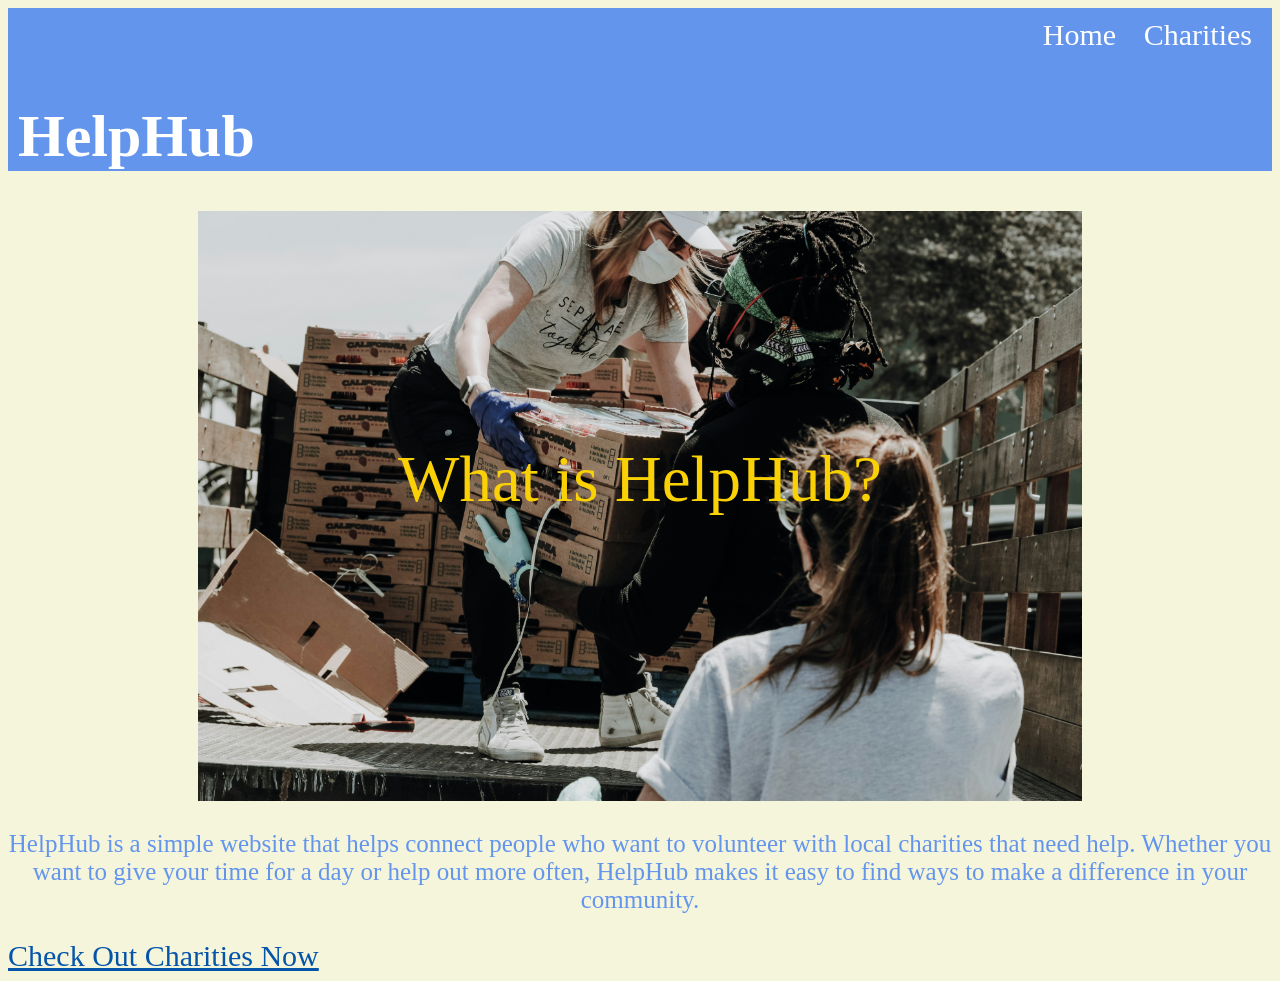
<file: index.html>
<!DOCTYPE html>
<html lang="en">
  <head>
    <meta charset="UTF-8" />
    <meta name="viewport" content="width=device-width, initial-scale=1.0" />
    <title>Document</title>
    <link rel="stylesheet" href="style.css" />
  </head>
  <body>
    <div class="logo">
      <div class="nav">
        <a class="active" href="index.html" style="text-decoration: none"
          >Home</a
        >
        <a class="active" href="charities.html" style="text-decoration: none"
          >Charities</a
        >
      </div>
      <h1>HelpHub</h1>
    </div>
    <div class="container">
      <img
        src="volunteer.jpg"
        alt="A picture of people volunteering and giving away food to those in need."
        style="width: 70%"
      />

      <div class="centered">What is HelpHub?</div>
    </div>
    <p>
      HelpHub is a simple website that helps connect people who want to
      volunteer with local charities that need help. Whether you want to give
      your time for a day or help out more often, HelpHub makes it easy to find
      ways to make a difference in your community.
    </p>
    <a href="charities.html">Check Out Charities Now</a>
  </body>
</html>
</file>
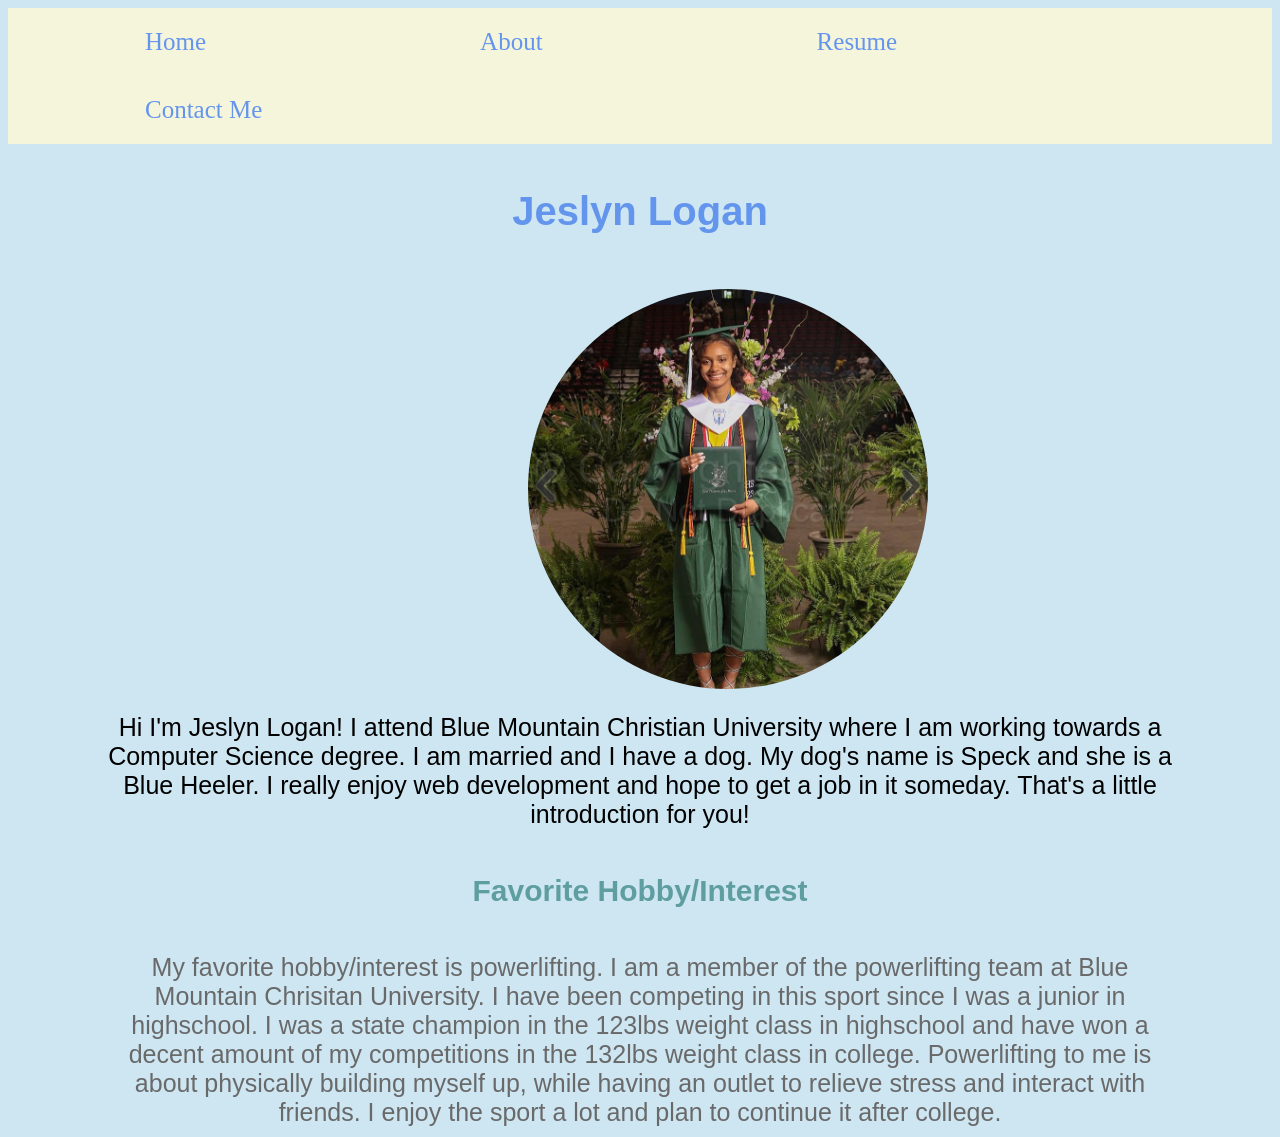
<file: aboutme.html>
<!DOCTYPE html>
<html lang="en">
  <head>
    <meta charset="UTF-8" />
    <meta name="viewport" content="width=device-width, initial-scale=1.0" />
    <title>Website</title>
    <style>
      body {
        background-color: rgb(205, 230, 242);
      }
      .nav {
        background-color: beige;
        overflow: hidden;
      }
      .nav a {
        float: left;
        color: cornflowerblue;
        text-align: center;
        padding: 20px 137px;
        text-decoration: none;
        font-size: 25px;
      }
      .nav a:hover {
        background-color: cornflowerblue;
        color: beige;
      }
      h1 {
        color: cornflowerblue;
        font-family: "Lucida Sans", "Lucida Sans Regular", "Lucida Grande",
          "Lucida Sans Unicode", Geneva, Verdana, sans-serif;
        font-size: 40px;
        text-align: center;
        margin: 45px;
      }
      h2 {
        color: cadetblue;
        font-family: "Lucida Sans", "Lucida Sans Regular", "Lucida Grande",
          "Lucida Sans Unicode", Geneva, Verdana, sans-serif;
        font-size: 30px;
        text-align: center;
        margin: 45px;
      }
      img {
        width: 400px;
        height: 400px;
        object-fit: cover;
        border-radius: 50%;
        margin: 10px 520px;
      }
      #para1 {
        color: black;
        font-family: "Lucida Sans", "Lucida Sans Regular", "Lucida Grande",
          "Lucida Sans Unicode", Geneva, Verdana, sans-serif;
        margin: 10px 100px;
        font-size: 25px;
        text-align: center;
      }
      #para2 {
        color: dimgray;
        font-family: "Lucida Sans", "Lucida Sans Regular", "Lucida Grande",
          "Lucida Sans Unicode", Geneva, Verdana, sans-serif;
        margin: 10px 100px;
        font-size: 25px;
        text-align: center;
      }
    </style>
  </head>
  <body>
    <div class="nav">
      <a class="active" href="index.html">Home</a>
      <a href="aboutme.html">About</a>
      <a href="resume.html">Resume</a>
      <a href="contactme.html">Contact Me</a>
    </div>
    <h1>Jeslyn Logan</h1>
    <img src="images/grad.jpeg" alt="A graduation picture of me" />
    <p id="para1">
      Hi I'm Jeslyn Logan! I attend Blue Mountain Christian University where I
      am working towards a Computer Science degree. I am married and I have a
      dog. My dog's name is Speck and she is a Blue Heeler. I really enjoy web
      development and hope to get a job in it someday. That's a little
      introduction for you!
    </p>
    <h2>Favorite Hobby/Interest</h2>
    <p id="para2">
      My favorite hobby/interest is powerlifting. I am a member of the
      powerlifting team at Blue Mountain Chrisitan University. I have been
      competing in this sport since I was a junior in highschool. I was a state
      champion in the 123lbs weight class in highschool and have won a decent
      amount of my competitions in the 132lbs weight class in college.
      Powerlifting to me is about physically building myself up, while having an
      outlet to relieve stress and interact with friends. I enjoy the sport a
      lot and plan to continue it after college.
    </p>
  </body>
</html>
</file>
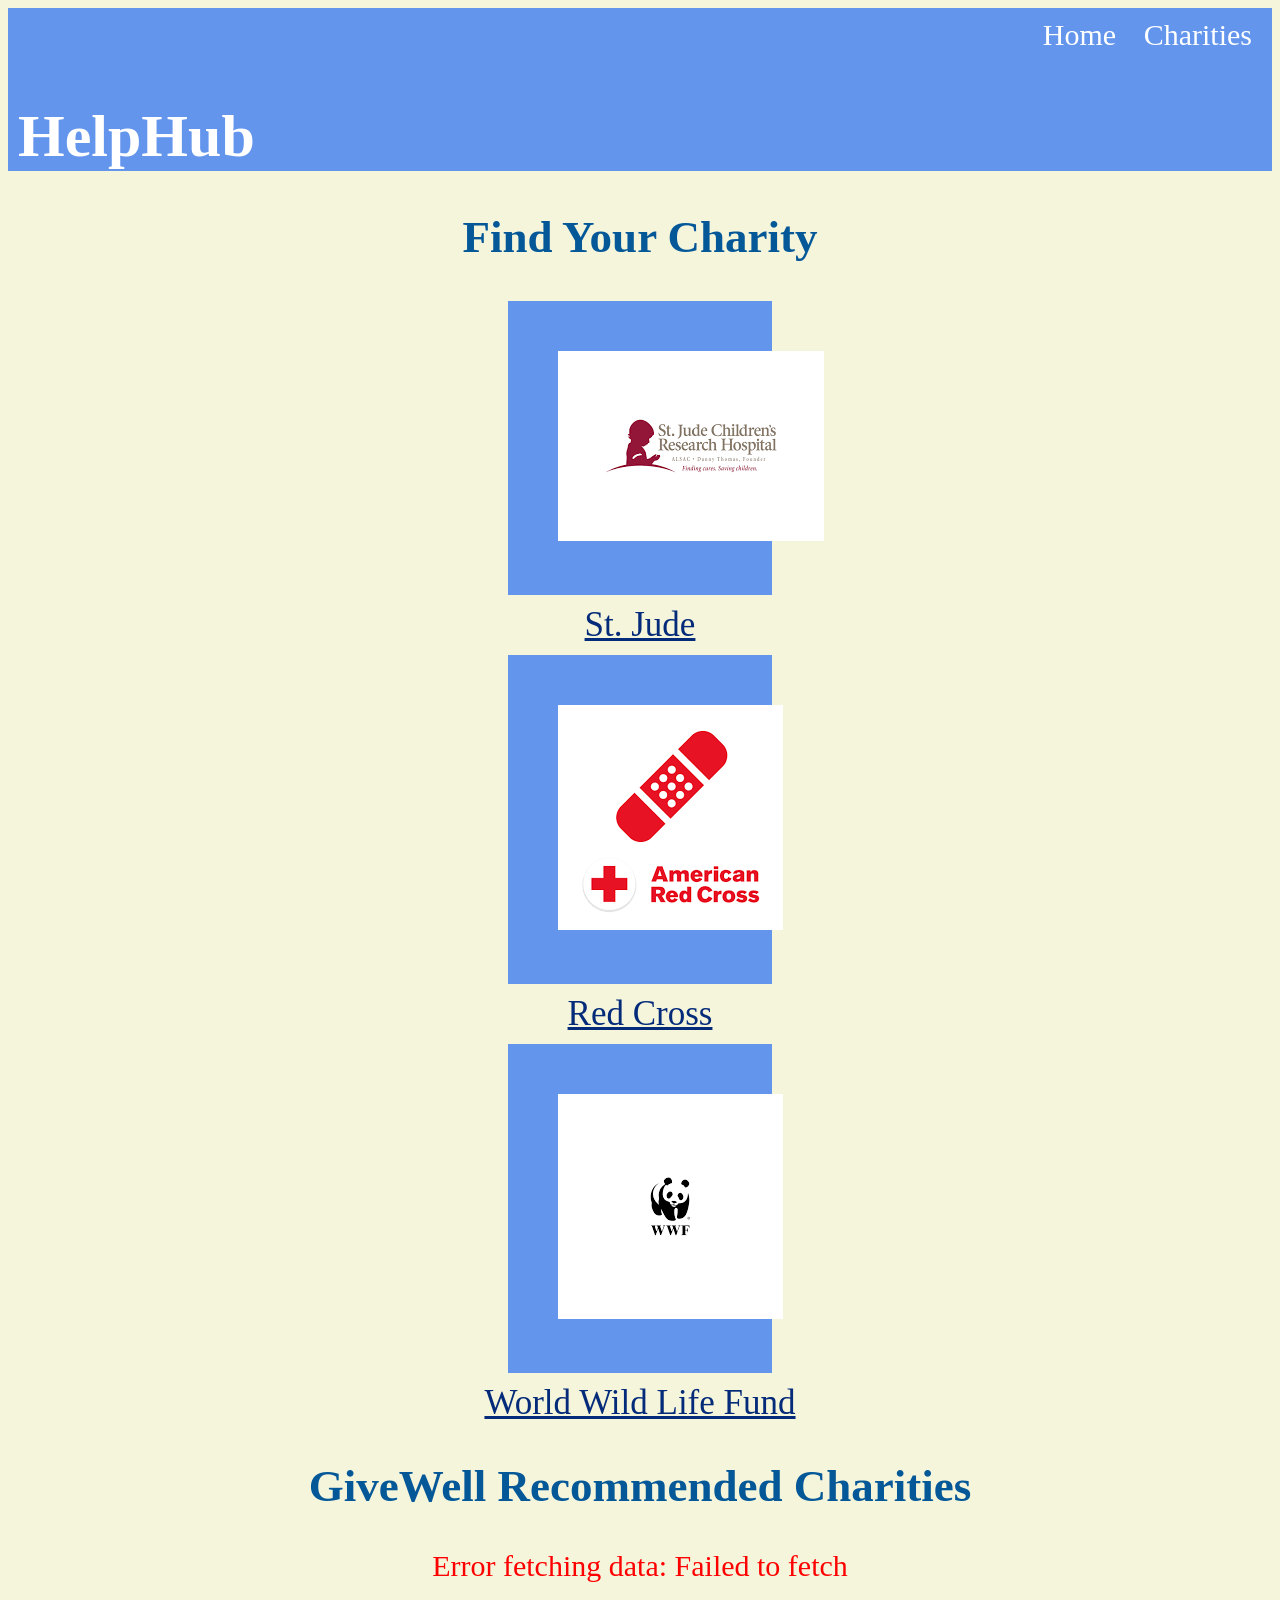
<file: charities.html>
<!DOCTYPE html>
<html lang="en">
  <head>
    <meta charset="UTF-8" />
    <meta name="viewport" content="width=device-width, initial-scale=1.0" />
    <title>Document</title>
    <link rel="stylesheet" href="style2.css" />
  </head>
  <body>
    <div class="logo">
      <div class="nav">
        <a class="active" href="index.html" style="text-decoration: none"
          >Home</a
        >
        <a class="active" href="charities.html" style="text-decoration: none"
          >Charities</a
        >
      </div>
      <h1>HelpHub</h1>
    </div>
    <h2>Find Your Charity</h2>
    <div class="pics">
      <div class="Jude">
        <img src="stjude.png" alt="The St. Jude logo" style="width: 100" />
      </div>
      <a href="charity_profile.html">St. Jude</a>
      <div class="Red">
        <img src="redcross.png" alt="The Red Cross logo" style="width: 100" />
      </div>
      <a href="redcross_profile.html">Red Cross</a>
      <div class="WWF">
        <img
          src="wwflogo.png"
          alt="The World Wild Life Fund Logo"
          style="width: 0.1"
        />
      </div>
      <a href="wildlife_profile.html">World Wild Life Fund</a>
    </div>
    <h2>GiveWell Recommended Charities</h2>
    <div id="api-charities" style="margin-top: 20px"></div>
    <script src="home.js"></script>
  </body>
</html>
</file>
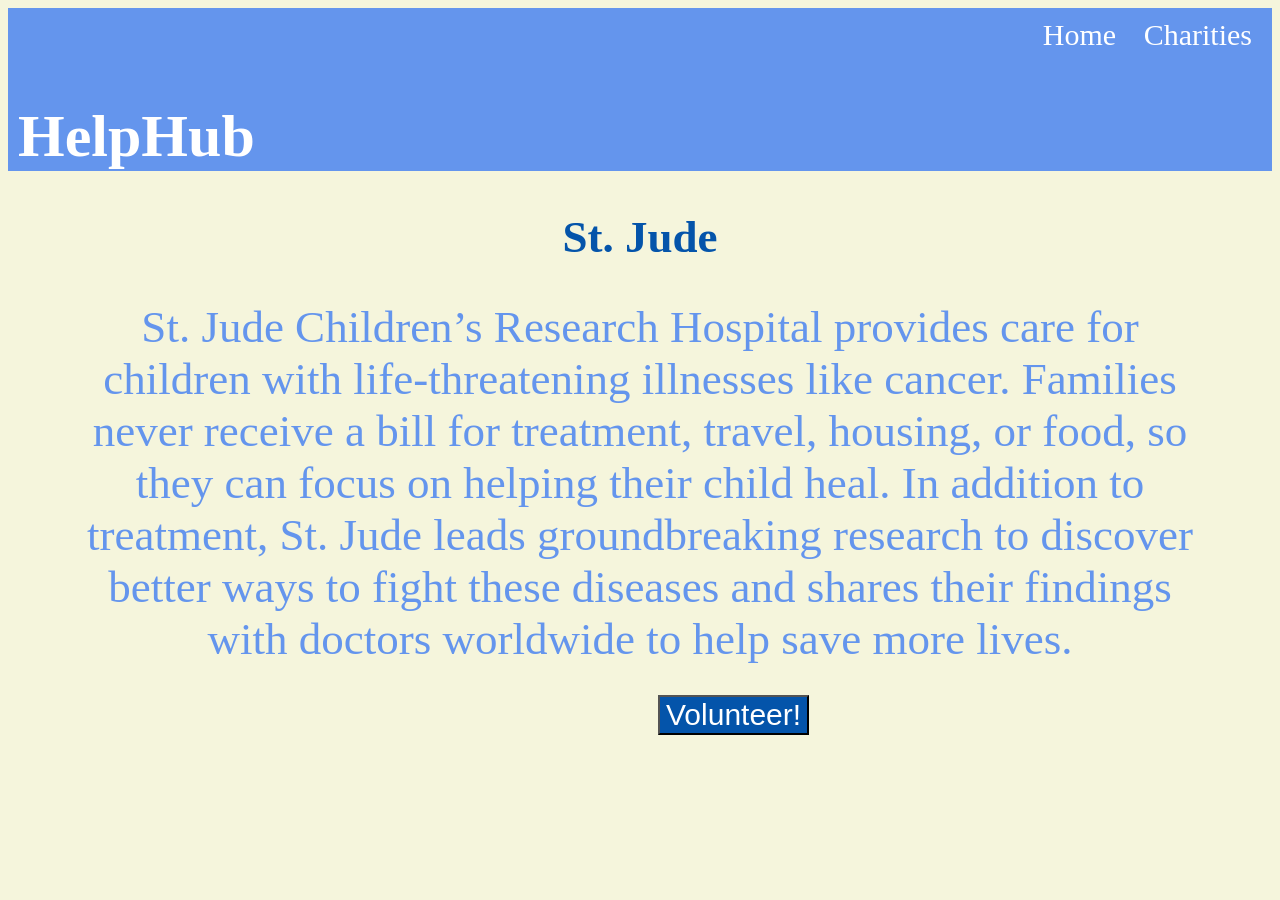
<file: charity_profile.html>
<!DOCTYPE html>
<html lang="en">
  <head>
    <meta charset="UTF-8" />
    <meta name="viewport" content="width=device-width, initial-scale=1.0" />
    <title>Document</title>
    <link rel="stylesheet" href="Jude.css" />
  </head>
  <body>
    <div class="logo">
      <div class="nav">
        <a class="active" href="index.html" style="text-decoration: none"
          >Home</a
        >
        <a class="active" href="charities.html" style="text-decoration: none"
          >Charities</a
        >
      </div>
      <h1>HelpHub</h1>
    </div>
    <h2>St. Jude</h2>
    <p id="charityInfo">
      St. Jude Children’s Research Hospital provides care for children with
      life-threatening illnesses like cancer. Families never receive a bill for
      treatment, travel, housing, or food, so they can focus on helping their
      child heal. In addition to treatment, St. Jude leads groundbreaking
      research to discover better ways to fight these diseases and shares their
      findings with doctors worldwide to help save more lives.
    </p>
    <button class="button" id="volunteerBtn">Volunteer!</button>
    <script src="charity_profile.js"></script>
  </body>
</html>
</file>
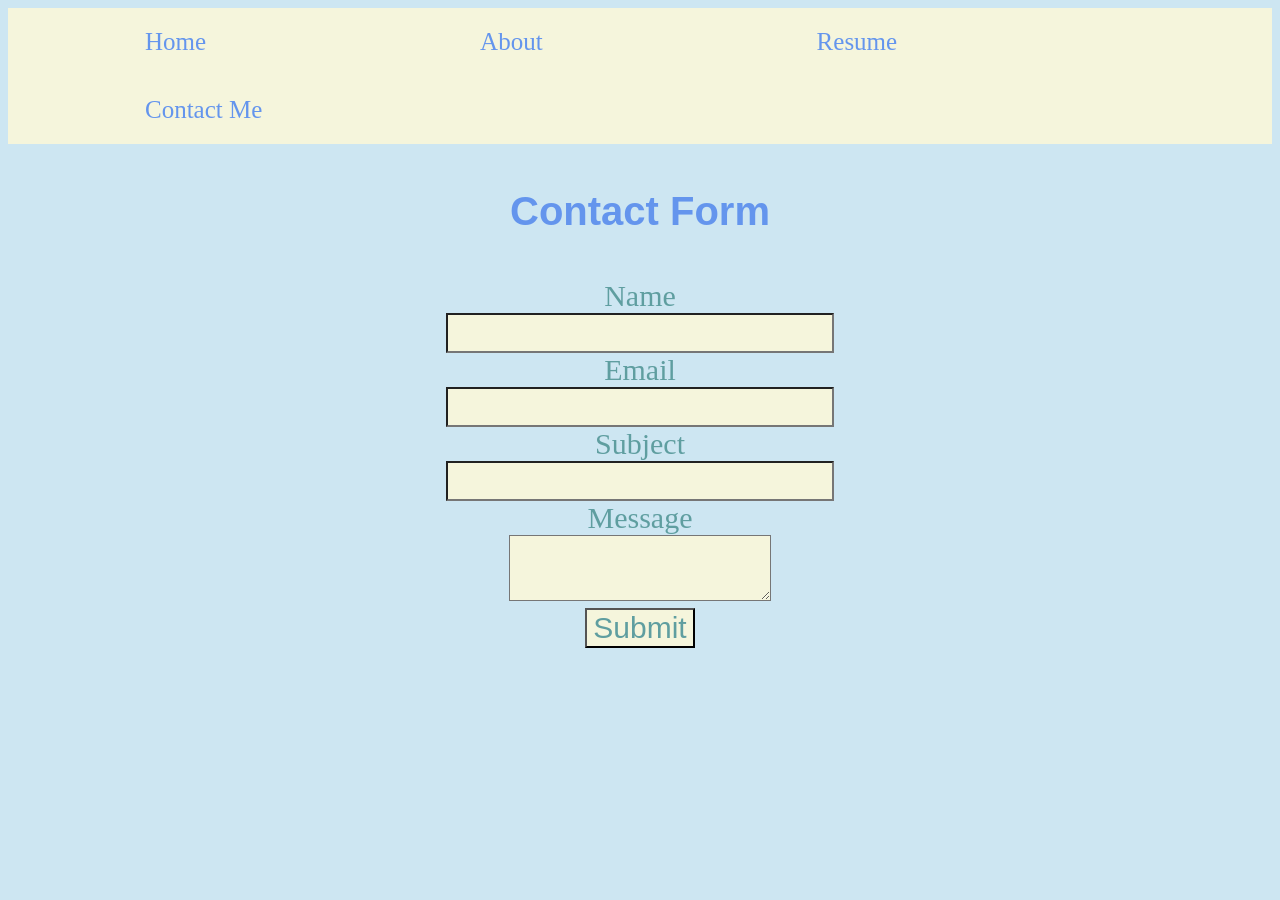
<file: contactme.html>
<!DOCTYPE html>
<html lang="en">
  <head>
    <meta charset="UTF-8" />
    <meta name="viewport" content="width=device-width, initial-scale=1.0" />
    <title>Website</title>
    <style>
      body {
        background-color: rgb(205, 230, 242);
      }
      .nav {
        background-color: beige;
        overflow: hidden;
      }
      .nav a {
        float: left;
        color: cornflowerblue;
        text-align: center;
        padding: 20px 137px;
        text-decoration: none;
        font-size: 25px;
      }
      .nav a:hover {
        background-color: cornflowerblue;
        color: beige;
      }
      h1 {
        color: cornflowerblue;
        font-family: "Lucida Sans", "Lucida Sans Regular", "Lucida Grande",
          "Lucida Sans Unicode", Geneva, Verdana, sans-serif;
        font-size: 40px;
        text-align: center;
        margin: 45px;
      }
      #form1 {
        color: cadetblue;
        font-size: 30px;
        text-align: center;
      }
      #form2 {
        color: cadetblue;
        font-size: 30px;
        text-align: center;
      }
      #form3 {
        color: cadetblue;
        font-size: 30px;
        text-align: center;
      }
      #form4 {
        color: cadetblue;
        font-size: 30px;
        text-align: center;
      }
      textarea {
        background-color: beige;
      }
      input {
        color: cadetblue;
        font-size: 30px;
        background-color: beige;
      }
    </style>
  </head>
  <body>
    <div class="nav">
      <a class="active" href="index.html">Home</a>
      <a href="aboutme.html">About</a>
      <a href="resume.html">Resume</a>
      <a href="contactme.html">Contact Me</a>
    </div>
    <h1>Contact Form</h1>
    <form id="form1">
      <label for="name">Name</label><br />
      <input type="text" id="name" name="name" /><br />
    </form>
    <form id="form2">
      <label for="email">Email</label><br />
      <input type="email" id="email" name="email" /><br />
    </form>
    <form id="form3">
      <label for="subject">Subject</label><br />
      <input type="text" id="subject" name="subject" /><br />
    </form>
    <form id="form4">
      <label for="message">Message</label><br />
      <textarea
        id="message"
        message="message"
        name="message"
        rows="4"
        cols="30"
      ></textarea
      ><br />
      <input type="submit" />
    </form>
  </body>
</html>
</file>
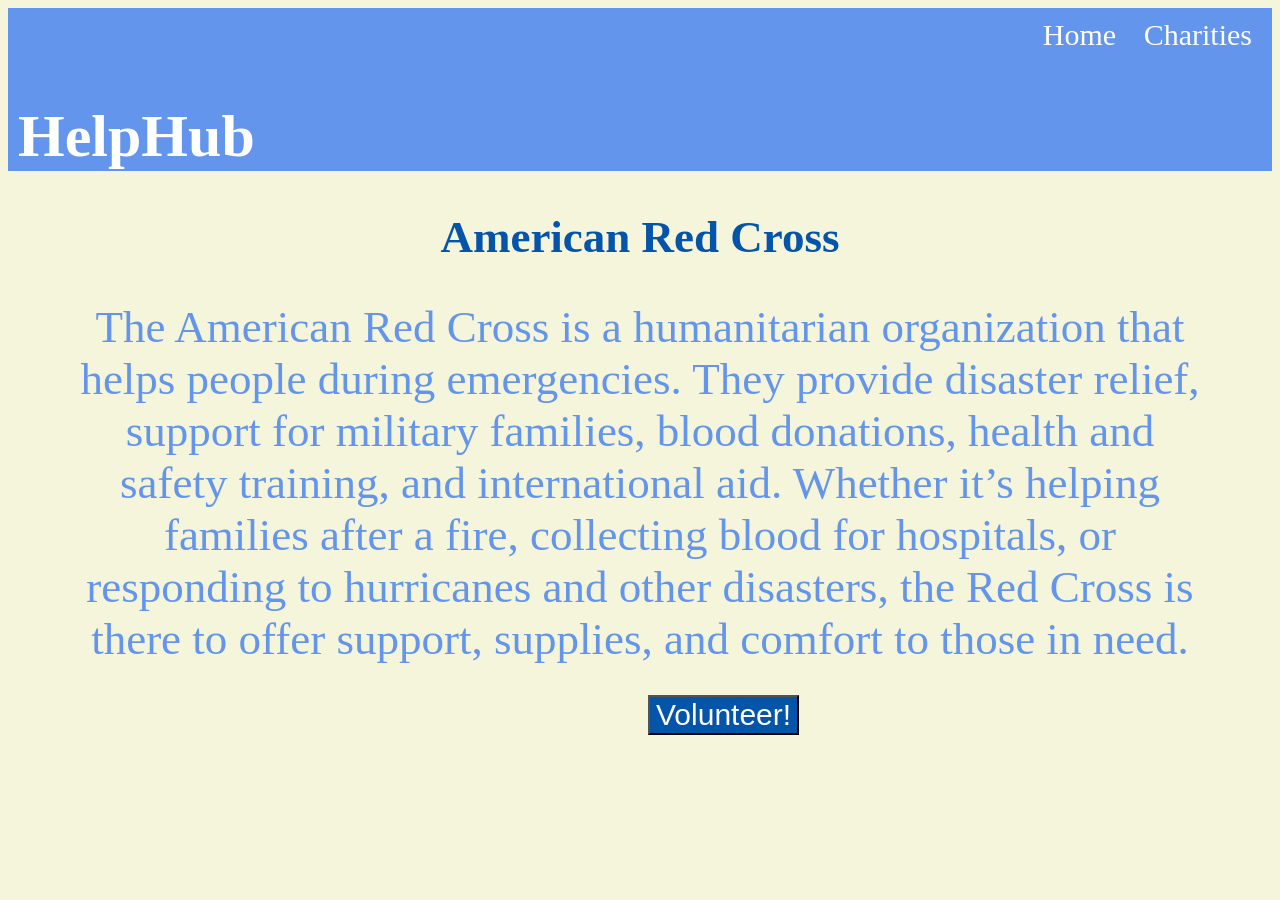
<file: redcross_profile.html>
<!DOCTYPE html>
<html lang="en">
  <head>
    <meta charset="UTF-8" />
    <meta name="viewport" content="width=device-width, initial-scale=1.0" />
    <title>Document</title>
    <link rel="stylesheet" href="Red.css" />
  </head>
  <body>
    <div class="logo">
      <div class="nav">
        <a class="active" href="index.html" style="text-decoration: none"
          >Home</a
        >
        <a class="active" href="charities.html" style="text-decoration: none"
          >Charities</a
        >
      </div>
      <h1>HelpHub</h1>
    </div>
    <h2>American Red Cross</h2>
    <p id="charityInfo">
      The American Red Cross is a humanitarian organization that helps people
      during emergencies. They provide disaster relief, support for military
      families, blood donations, health and safety training, and international
      aid. Whether it’s helping families after a fire, collecting blood for
      hospitals, or responding to hurricanes and other disasters, the Red Cross
      is there to offer support, supplies, and comfort to those in need.
    </p>
    <button class="button" id="volunteerBtn">Volunteer!</button>
    <script src="redcross_profile.js"></script>
  </body>
</html>
</file>
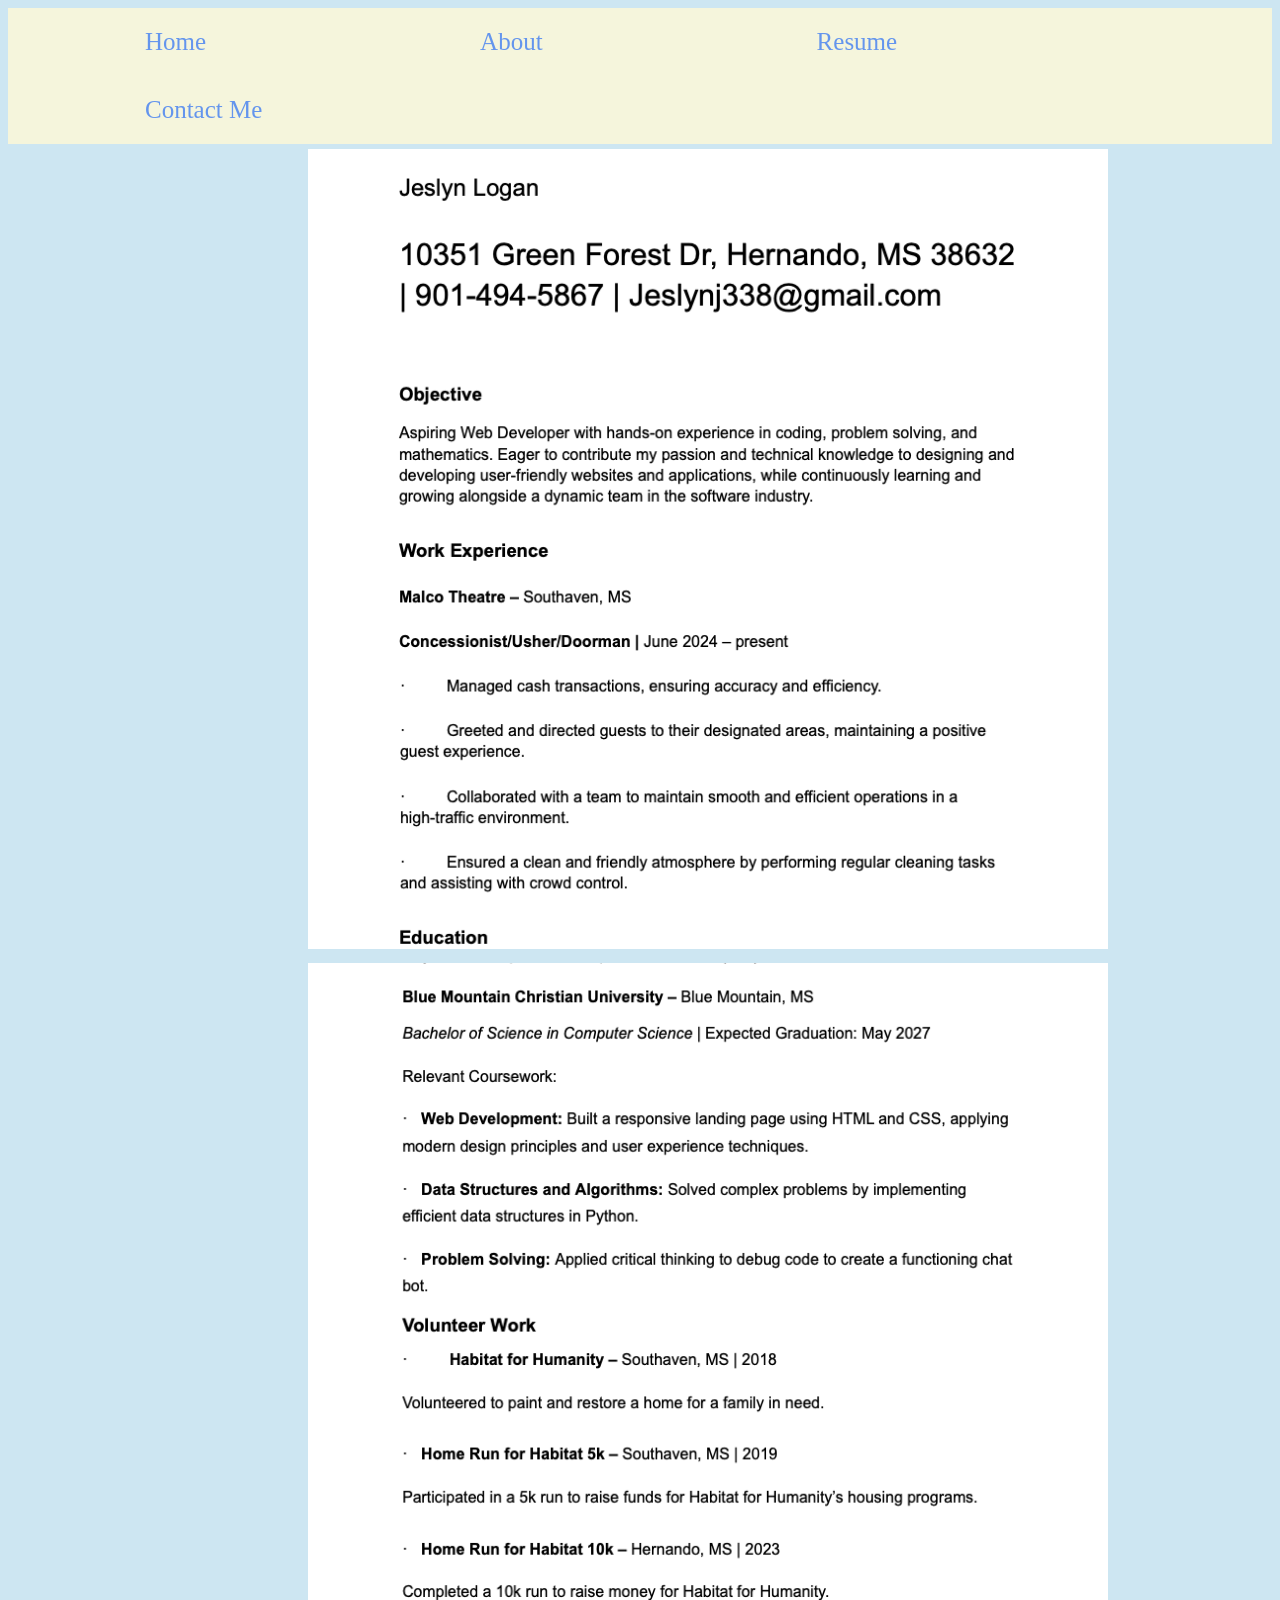
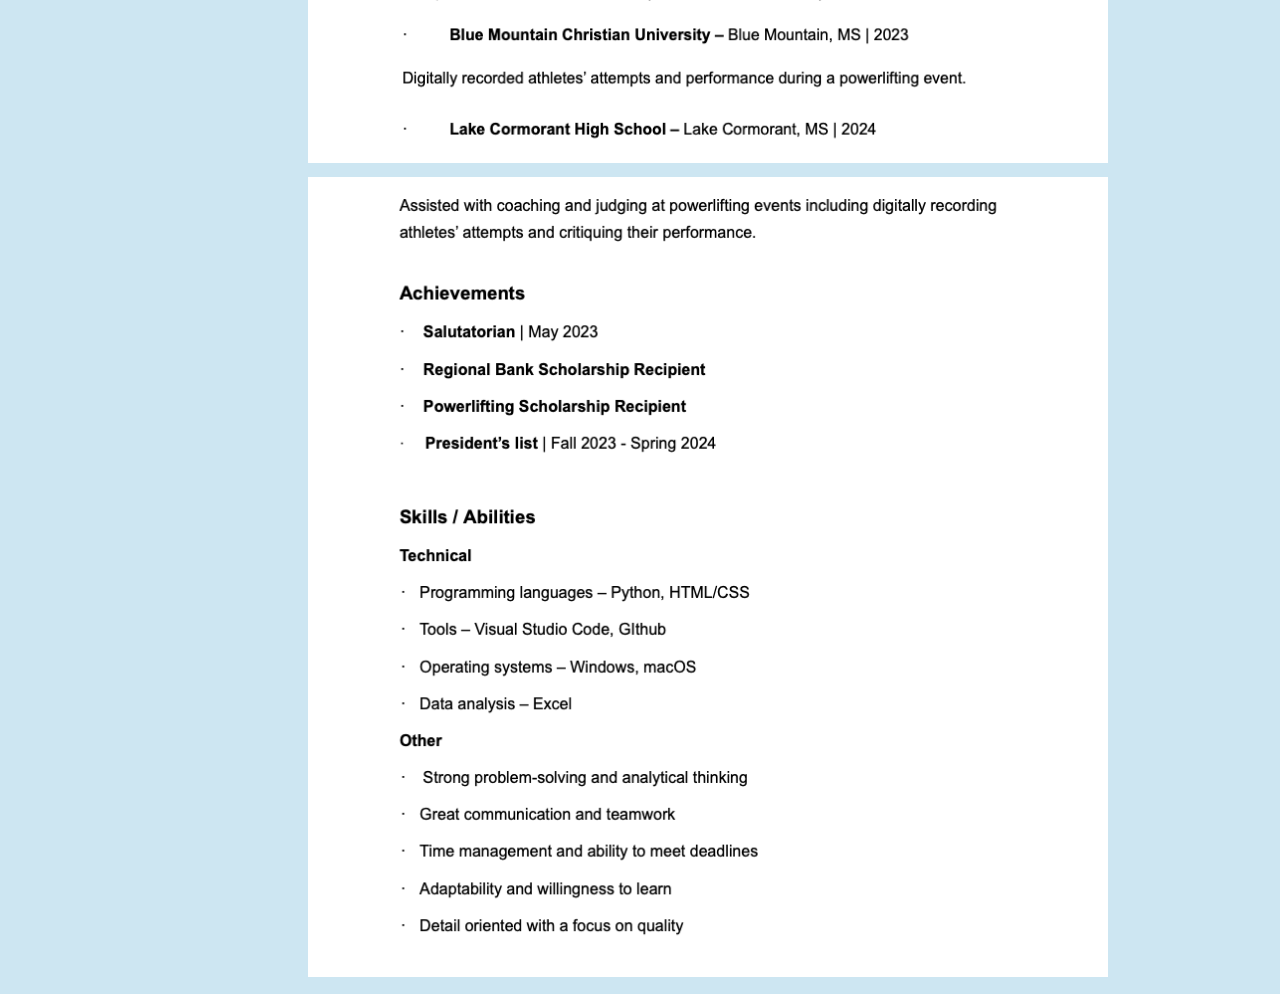
<file: resume.html>
<!DOCTYPE html>
<html lang="en">
  <head>
    <meta charset="UTF-8" />
    <meta name="viewport" content="width=device-width, initial-scale=1.0" />
    <title>Document</title>
    <style>
      body {
        background-color: rgb(205, 230, 242);
      }
      .nav {
        background-color: beige;
        overflow: hidden;
      }
      .nav a {
        float: left;
        color: cornflowerblue;
        text-align: center;
        padding: 20px 137px;
        text-decoration: none;
        font-size: 25px;
      }
      .nav a:hover {
        background-color: cornflowerblue;
        color: beige;
      }
      img {
        width: 800px;
        height: 800px;
        object-fit: cover;
        margin: 5px 300px;
      }
    </style>
  </head>
  <body>
    <div class="nav">
      <a class="active" href="index.html">Home</a>
      <a href="aboutme.html">About</a>
      <a href="resume.html">Resume</a>
      <a href="contactme.html">Contact Me</a>
    </div>
    <img src="images/resume1.png" alt="Resume" />
    <img src="images/resume2.png" alt="Resume" />
    <img src="images/resume3.png" alt="Resume" />
  </body>
</html>
</file>
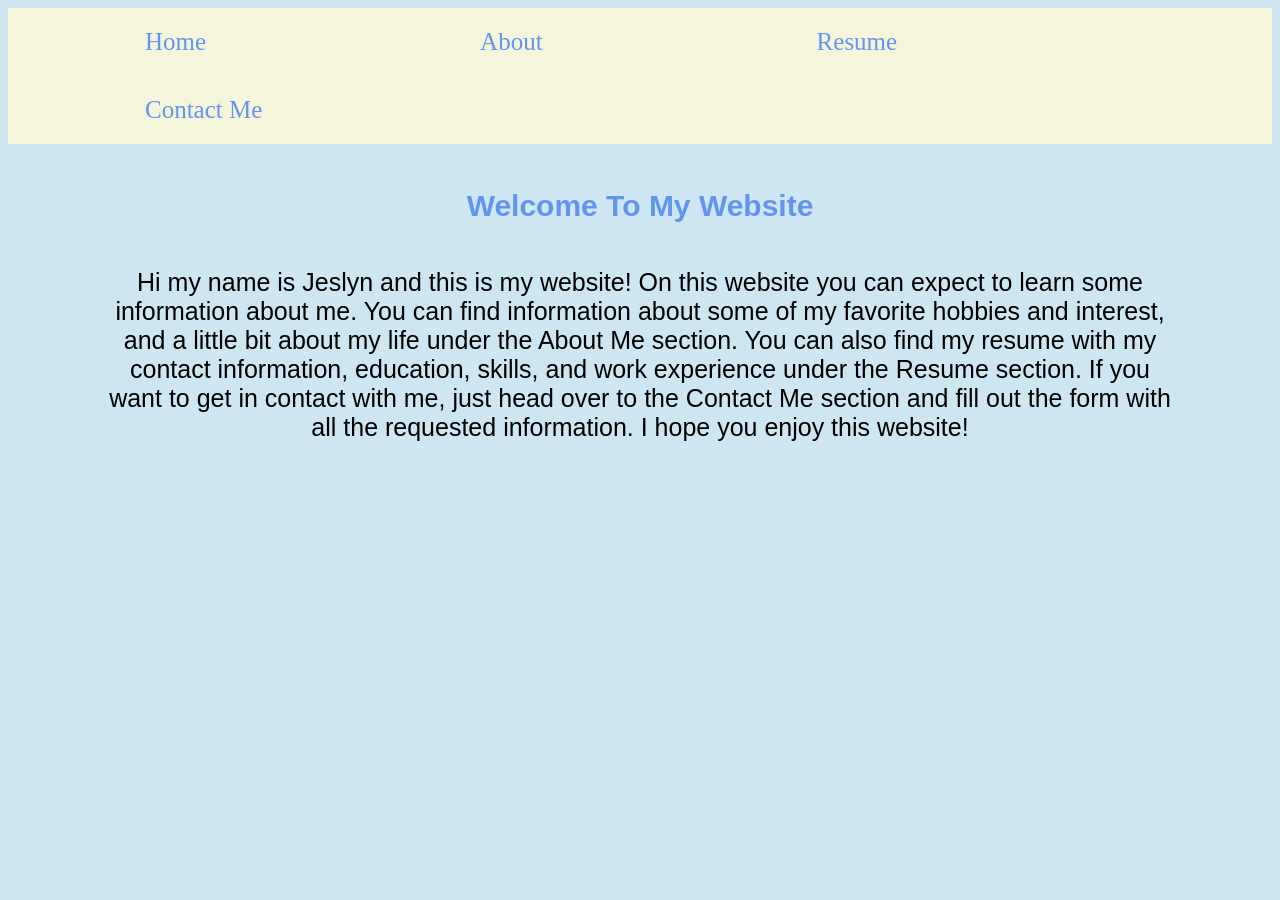
<file: webpg.html>
<!DOCTYPE html>
<html lang="en">
  <head>
    <meta charset="UTF-8" />
    <meta name="viewport" content="width=device-width, initial-scale=1.0" />
    <title>Website</title>
    <style>
      body {
        background-color: rgb(205, 230, 242);
      }
      .nav {
        background-color: beige;
        overflow: hidden;
      }
      .nav a {
        float: left;
        color: cornflowerblue;
        text-align: center;
        padding: 20px 137px;
        text-decoration: none;
        font-size: 25px;
      }
      .nav a:hover {
        background-color: cornflowerblue;
        color: beige;
      }
      h1 {
        color: cornflowerblue;
        font-family: "Lucida Sans", "Lucida Sans Regular", "Lucida Grande",
          "Lucida Sans Unicode", Geneva, Verdana, sans-serif;
        font-size: 30px;
        text-align: center;
        margin: 45px;
      }
      p {
        color: black;
        font-family: "Lucida Sans", "Lucida Sans Regular", "Lucida Grande",
          "Lucida Sans Unicode", Geneva, Verdana, sans-serif;
        margin: 10px 100px;
        font-size: 25px;
        text-align: center;
      }
    </style>
  </head>
  <body>
    <div class="nav">
      <a class="active" href="webpg.html">Home</a>
      <a href="aboutme.html">About</a>
      <a href="resume.html">Resume</a>
      <a href="contactme.html">Contact Me</a>
    </div>
    <h1>Welcome To My Website</h1>
    <p>
      Hi my name is Jeslyn and this is my website! On this website you can
      expect to learn some information about me. You can find information about
      some of my favorite hobbies and interest, and a little bit about my life
      under the About Me section. You can also find my resume with my contact
      information, education, skills, and work experience under the Resume
      section. If you want to get in contact with me, just head over to the
      Contact Me section and fill out the form with all the requested
      information. I hope you enjoy this website!
    </p>
  </body>
</html>
</file>
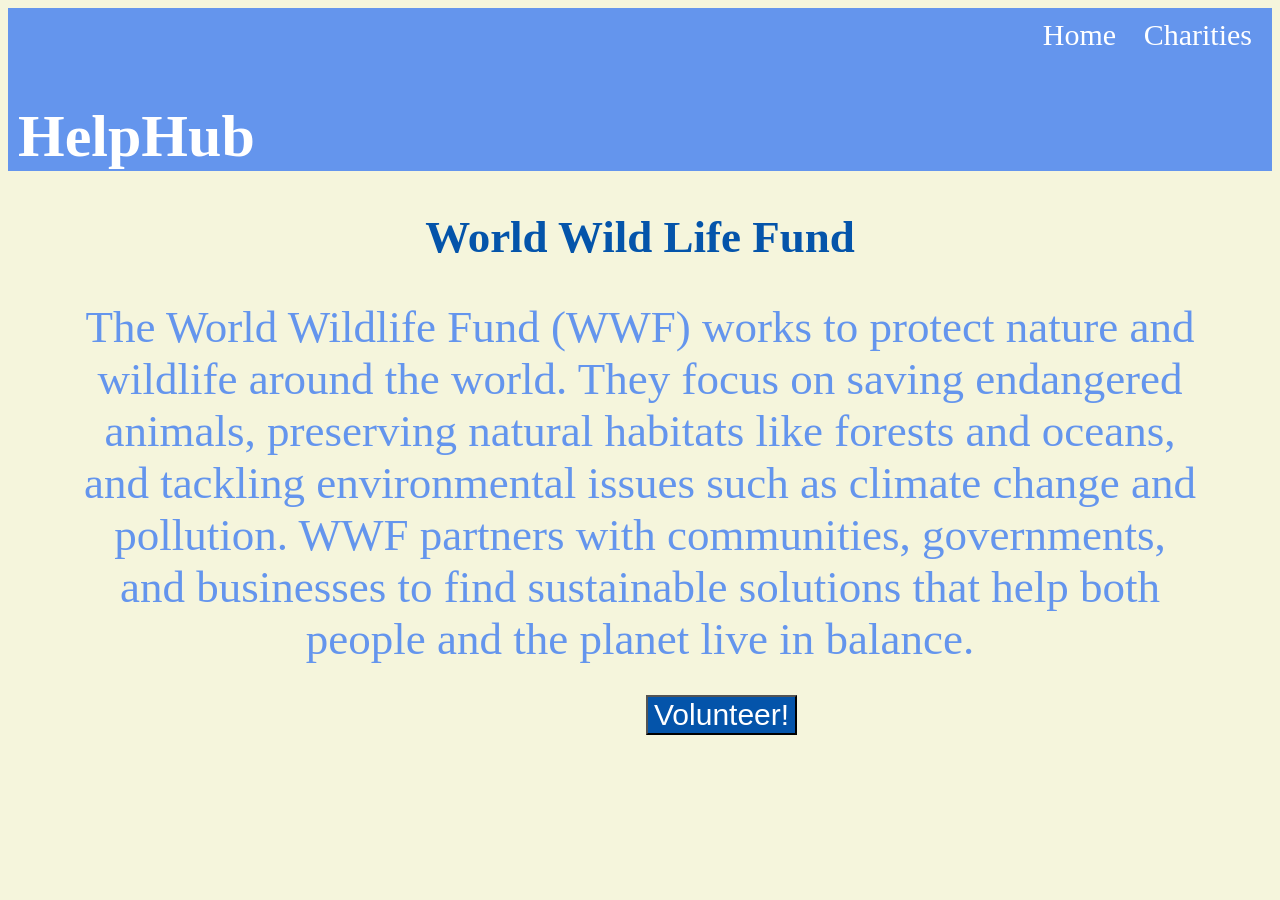
<file: wildlife_profile.html>
<!DOCTYPE html>
<html lang="en">
  <head>
    <meta charset="UTF-8" />
    <meta name="viewport" content="width=device-width, initial-scale=1.0" />
    <title>Document</title>
    <link rel="stylesheet" href="WWF.css" />
  </head>
  <body>
    <div class="logo">
      <div class="nav">
        <a class="active" href="index.html" style="text-decoration: none"
          >Home</a
        >
        <a class="active" href="charities.html" style="text-decoration: none"
          >Charities</a
        >
      </div>
      <h1>HelpHub</h1>
    </div>
    <h2>World Wild Life Fund</h2>
    <p id="charityInfo">
      The World Wildlife Fund (WWF) works to protect nature and wildlife around
      the world. They focus on saving endangered animals, preserving natural
      habitats like forests and oceans, and tackling environmental issues such
      as climate change and pollution. WWF partners with communities,
      governments, and businesses to find sustainable solutions that help both
      people and the planet live in balance.
    </p>
    <button class="button" id="volunteerBtn">Volunteer!</button>
    <script src="wildlife_profile.js"></script>
  </body>
</html>
</file>
<file: style.css>
body{
    background-color: beige;
}
.nav{
    background-color: cornflowerblue;
    text-align: right;
    padding: 10px;
    
}
.logo {
    background-color: cornflowerblue;
    color: white;
    font-size: 30px;
    vertical-align:bottom;
    text-align: left;
    padding-left: 10px;
}
.active {
    color: white;
    padding: 10px;
    font-size: 30px;
}
.active:hover {
    background-color:rgb(250, 209, 5);
    color:rgb(5, 157, 245);
}
.container {
    position: relative;
    text-align: center;
    background-color: beige;

}
.centered {
    position: absolute;
    top:45%;
    left: 50%;
    transform: translate(-50%, -50%);
    color: rgb(250, 209, 5);
    font-size: 65px;
}
p{
    color: cornflowerblue;
    text-align: center;
    font-size: 25px;
}
a {
    color: rgb(4, 84, 170);
    font-size: 30px;
}
</file>
<file: style2.css>
body{
    background-color: beige;
}
.nav{
    background-color: cornflowerblue;
    text-align: right;
    padding: 10px;
    
}
.logo {
    background-color: cornflowerblue;
    color: white;
    font-size: 30px;
    vertical-align:bottom;
    text-align: left;
    padding-left: 10px;
}
.active {
    color: white;
    padding: 10px;
    font-size: 30px;
}
.active:hover {
    background-color:rgb(250, 209, 5);
    color:rgb(5, 157, 245);
}
h2 {
    text-align: center;
    color: rgb(4, 88, 152);
    font-size: 45px;
}
.pics {
    text-align: center;
}
.Jude{
    background-color: cornflowerblue;
    padding: 50px;
    margin: 10px 500px;
}
.Red{
    background-color: cornflowerblue;
    margin: 10px 500px;
    padding: 50px;
}
.WWF{
    background-color: cornflowerblue;
    margin: 10px 500px;
    padding: 50px;
}

a {
    color:rgb(4, 43, 121);
    font-size: 35px;
}
#api-charities{
    color: cornflowerblue;
    text-align: center;
    font-size: 30px;

}
</file>
<file: Jude.css>
body{
    background-color: beige;
}
.nav{
    background-color: cornflowerblue;
    text-align: right;
    padding: 10px;
    
}
.logo {
    background-color: cornflowerblue;
    color: white;
    font-size: 30px;
    vertical-align:bottom;
    text-align: left;
    padding-left: 10px;
}
.active {
    color: white;
    padding: 10px;
    font-size: 30px;
}
.active:hover {
    background-color:rgb(250, 209, 5);
    color:rgb(5, 157, 245);
}
h2{
    color:rgb(4, 84, 170);
    font-size: 45px;
    text-align: center;
}
p{
    font-size: 45px;
    color: cornflowerblue;
    text-align: center;
    margin: 20px 70px;
}
.button{
    margin: 10px 650px;
    font-size: 30px;
    color: white;
    background-color: rgb(4, 84, 170);
}

#charityFact {
    transition: opacity 0.3s ease-in;
  }
</file>
<file: Red.css>
body{
    background-color: beige;
}
.nav{
    background-color: cornflowerblue;
    text-align: right;
    padding: 10px;
    
}
.logo {
    background-color: cornflowerblue;
    color: white;
    font-size: 30px;
    vertical-align:bottom;
    text-align: left;
    padding-left: 10px;
}
.active {
    color: white;
    padding: 10px;
    font-size: 30px;
}
.active:hover {
    background-color:rgb(250, 209, 5);
    color:rgb(5, 157, 245);
}
h2{
    color:rgb(4, 84, 170);
    font-size: 45px;
    text-align: center;
}
p{
    font-size: 45px;
    color: cornflowerblue;
    text-align: center;
    margin: 20px 70px;
}
.button{
    margin: 10px 640px;
    font-size: 30px;
    color: white;
    background-color: rgb(4, 84, 170);
}
#charityFact {
transition: opacity 0.3s ease-in;
}
</file>
<file: WWF.css>
body{
    background-color: beige;
}
.nav{
    background-color: cornflowerblue;
    text-align: right;
    padding: 10px;
    
}
.logo {
    background-color: cornflowerblue;
    color: white;
    font-size: 30px;
    vertical-align:bottom;
    text-align: left;
    padding-left: 10px;
}
.active {
    color: white;
    padding: 10px;
    font-size: 30px;
}
.active:hover {
    background-color:rgb(250, 209, 5);
    color:rgb(5, 157, 245);
}
h2{
    color:rgb(4, 84, 170);
    font-size: 45px;
    text-align: center;
}
p{
    font-size: 45px;
    color: cornflowerblue;
    text-align: center;
    margin: 20px 70px;
}
.button{
    margin: 10px 638px;
    font-size: 30px;
    color: white;
    background-color: rgb(4, 84, 170);
}
#charityFact {
    transition: opacity 0.3s ease-in;
  }
</file>
